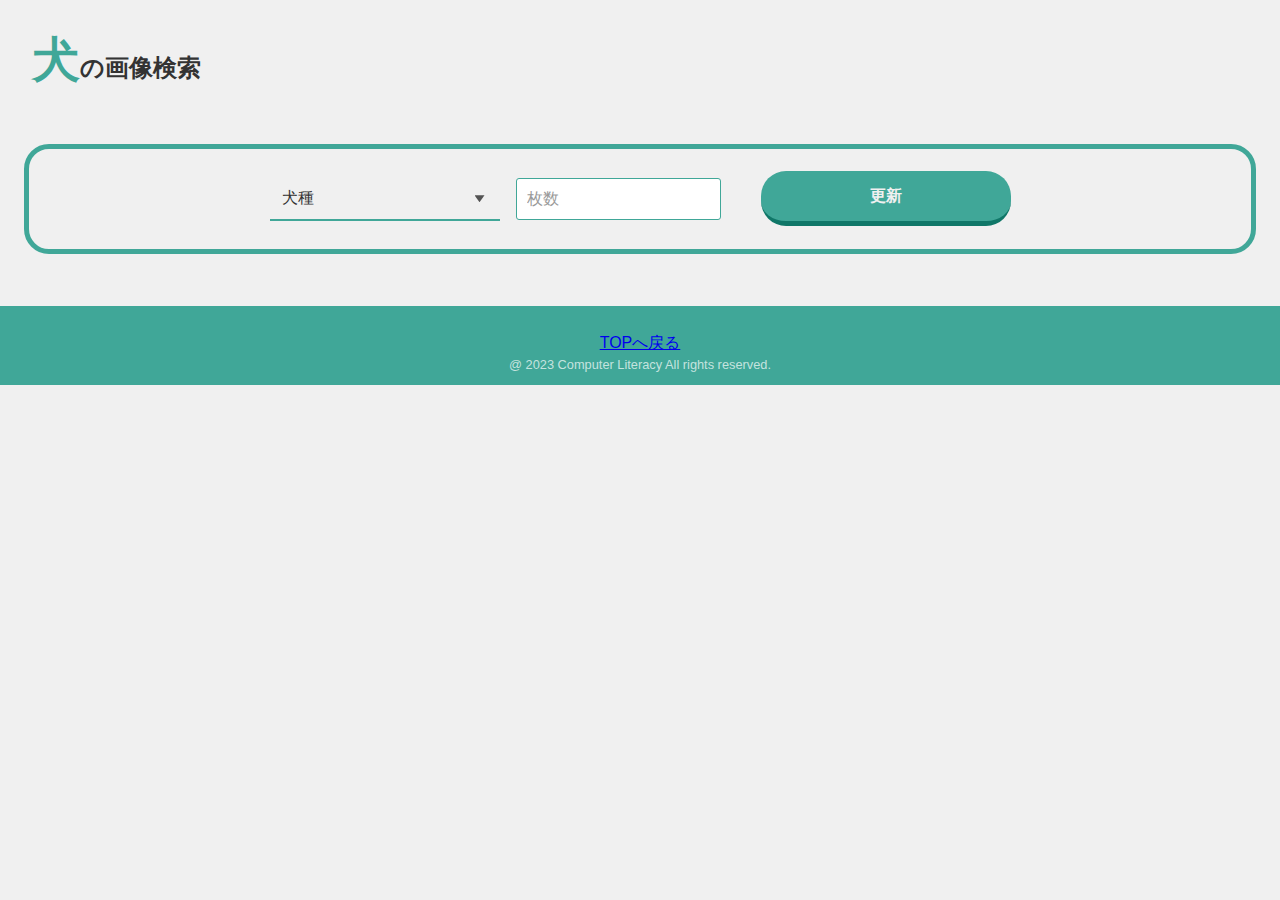
<file: index.html>
<!DOCTYPE html>
<html lang="ja">
  <head>
    <meta charset="UTF-8" />
    <meta http-equiv="X-UA-Compatible" content="IE=edge" />
    <meta name="viewport" content="width=device-width, initial-scale=1.0" />
    <meta name="auther" content="Kameoka Kentaro" />
    <meta name="keywords" content="最終課題" />
    <link rel="stylesheet" href="./css/main.css" />
    <title>犬の画像検索</title>
  </head>
  <body>
    <header>
      <div id="div_title">
        <h2 id="top">犬の画像検索</h2>
      </div>
    </header>
    <main>
      <div id="div_search">
        <div id="div_breeds">
          <label for="breeds" class="label-breeds">
            <select name="breeds" id="breeds">
              <option value="" disabled selected style="display: none">犬種</option>
            </select>
          </label>
        </div>
        <div id="div_sheets">
          <label>
            <input id="sheets" type="number" min="0" placeholder="枚数" />
          </label>
        </div>
        <div id="div_succession">
          <button id="succession" type="button" onclick="succession()">更新</button>
        </div>
      </div>
      <div id="div_image"></div>
    </main>
    <footer class="footer-001">
      <a href="#">TOPへ戻る </a>
      <p class="footer-001__copyright">@ 2023 Computer Literacy All rights reserved.</p>
    </footer>

    <script type="text/javascript" src="./js/read_webapi.js"></script>
    <script type="text/javascript" src="./js/make_dogdata.js"></script>
    <script type="text/javascript" src="./js/change_html.js"></script>
    <script type="text/javascript" src="./js/main.js"></script>
  </body>
</html>
</file>
<file: css/main.css>
@charset "utf-8";

/* 全体のスタイル */
body {
  margin: 0;
  padding: 0;
  font-family: "Hiragino Kaku Gothic ProN", "Hiragino Sans", Meiryo, sans-serif;
  line-height: 1.5;
  color: #333;
  background-color: #f0f0f0;
}

main {
  padding: 24px;
}

div {
  box-sizing: border-box;
  margin: 8px;
}

img {
  display: block;
  @media screen and (max-width: 760px) {
    width: 100%;
    height: auto;
  }
  width: auto;
  height: 300px;
  margin: 8px;
}

/* ヘッダー部分 */
#top {
  margin: 24px;
  color: #333333;
}

#top:first-letter {
  color: #40a798;
  font-size: 2em;
}

/* 検索部分 */
#div_search {
  display: flex;
  align-items: center;
  justify-content: center;
  flex-wrap: wrap;
  width: 100%;
  margin: 0 auto;
  padding: 0.9em 2em;
  border: solid 5px #40a798;
  border-radius: 25px;
  font-weight: 600;
  font-size: 1em;
  transition: 0.5s ease;
}

/* selectタグ部分 */
.label-breeds {
  display: inline-flex;
  align-items: center;
  position: relative;
}

.label-breeds::after {
  position: absolute;
  right: 15px;
  width: 10px;
  height: 7px;
  background-color: #535353;
  clip-path: polygon(0 0, 100% 0, 50% 100%);
  content: "";
  pointer-events: none;
}

.label-breeds select {
  appearance: none;
  min-width: 230px;
  height: 2.8em;
  padding: 0.4em calc(0.8em + 30px) 0.4em 0.8em;
  border: none;
  border-bottom: 2px solid #40a798;
  background-color: #f0f0f0;
  color: #333333;
  font-size: 1em;
  cursor: pointer;
}

.label-breeds select:focus {
  outline: none;
}

/* 枚数入力部分 */
#sheets {
  width: 80%;
  padding: 8px 10px;
  border: 1px solid #40a798;
  border-radius: 3px;
  color: #333;
  font-size: 1em;
  line-height: 1.5;
}

#sheets::placeholder {
  color: #999;
}

/* 更新ボタン部分 */
#succession {
  align-items: center;
  width: 250px;
  margin: 0 auto;
  padding: 0.9em 2em;
  border: none;
  border-bottom: solid 5px #107768;
  border-radius: 25px;
  background-color: #40a798;
  color: #f0f0f0;
  font-weight: 600;
  font-size: 1em;
  transition: 0.5s ease;
}

#succession:hover {
  transform: translateY(3px);
  border-bottom-width: 2px;
}

/* 画像部分 */
#div_image {
  display: flex;
  align-items: center;
  justify-content: center;
  flex-wrap: wrap;
  width: 100%;
  margin: 0 auto;
  padding: 0.9em 2em;
  border-radius: 25px;
  font-weight: 600;
  font-size: 1em;
  transition: 0.5s ease;
}

/* フッター */
.footer-001 {
  display: flex;
  align-items: center;
  flex-direction: column;
  padding: 25px 10px 10px;
  background-color: #40a798;
}

.footer-001__copyright {
  margin: 0;
  color: #ffffffb3;
  font-weight: 200;
  font-size: 0.8em;
}
</file>
